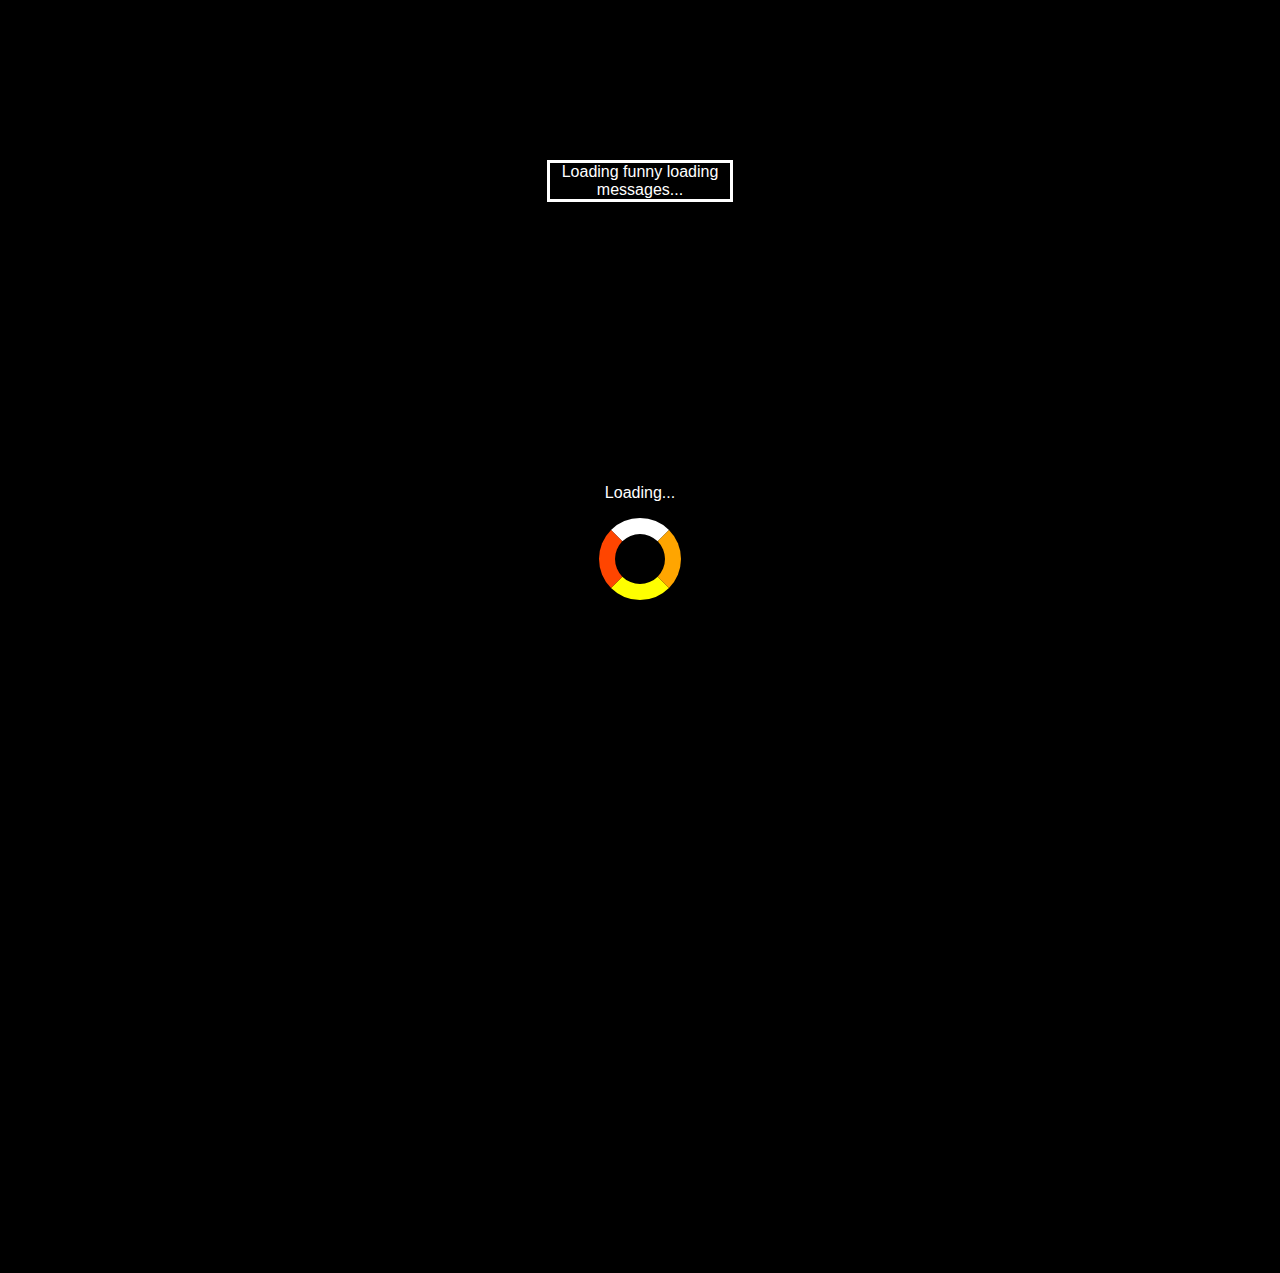
<file: index.html>
<!DOCTYPE html>
<html lang="en">
<head>
    <meta charset="UTF-8">
    <meta name="viewport" content="width=device-width, initial-scale=1.0">
    <meta http-equiv="X-UA-Compatible" content="ie=edge">
    <title>Team 7202</title>
    <link rel="stylesheet" href="./css/styles.css">
    <link rel="icon" type="image/x-icon" href="./img/favicon.ico">
    <script src="https://ajax.googleapis.com/ajax/libs/jquery/2.1.3/jquery.min.js"></script>

    <body>
        <p class="top-right">Ping: null</p>
        <center>
            <p class="loading-text" style="color: white;">Loading funny loading messages...</p>
        </center>
        <center class="center">
            <p class="card-description">Loading...</p>
            <div class="loader"></div>
        </center>
    </body>
    
    <script>
        const pingText = document.querySelector(".top-right");
        
        const startTime = new Date();
        const img = new Image();
        
        img.onload = function() {
            // record end time
        }
        
        img.src = "./img/programming.png";
        
        const endTime = new Date();
        
        const ping = endTime. getTime() - startTime.getTime();
        
        if(ping < 2) {
            setTimeout(() => {
                window.location.href = "/home";
            }, 1 * 5000);
        } else if(ping > 2) {
            setTimeout(() => {
                window.location.href = "/home";
            }, ping * 5000);
        }
        
        pingText.innerText = `Ping: ${ping}`;     
        
        const header = document.querySelector(".loading-text");
        setInterval(() => {
                const textArray = [
                    "Reticulating splines...",
                    "Generating witty dialog...",
                    "Swapping time and space...",
                    "Spinning violently around the y-axis...",
                    "Tokenizing real life...",
                    "Bending the spoon...",
                    "Filtering morale...",
                    "Don't think of purple hippos...",
                    "We need a new fuse...",
                    "Have a good day.",
                    "Upgrading Windows, your PC will restart several times. Sit back and relax.",
                    "640K ought to be enough for anybody",
                    "The architects are still drafting",
                    "The bits are breeding",
                    "We're building the buildings as fast as we can",
                    "Would you prefer chicken, steak, or tofu?",
                    "(Pay no attention to the man behind the curtain)",
                    "...and enjoy the elevator music...",
                    "Please wait while the little elves draw your map",
                    "Don't worry - a few bits tried to escape, but we caught them",
                    "Would you like fries with that?",
                    "Checking the gravitational constant in your locale...",
                    "Go ahead -- hold your breath!",
                    "...at least you're not on hold...",
                    "Hum something loud while others stare",
                    "You're not in Kansas any more",
                    "The server is powered by a lemon and two electrodes.",
                    "Please wait while a larger software vendor in Seattle takes over the world",
                    "We're testing your patience",
                    "As if you had any other choice",
                    "Follow the white rabbit",
                    "Why don't you order a sandwich?",
                    "While the satellite moves into position",
                    "keep calm and npm install",
                    "The bits are flowing slowly today",
                    "Dig on the 'X' for buried treasure... ARRR!",
                    "It's still faster than you could draw it",
                    "The last time I tried this the monkey didn't survive. Let's hope it works better this time.",
                    "I should have had a V8 this morning.",
                    "My other loading screen is much faster.",
                    "Testing on Timmy... We're going to need another Timmy.",
                    "Reconfoobling energymotron...",
                    "(Insert quarter)",
                    "Are we there yet?",
                    "Have you lost weight?",
                    "Just count to 10",
                    "Why so serious?",
                    "It's not you. It's me.",
                    "Counting backwards from Infinity",
                    "Don't panic...",
                    "Embiggening Prototypes",
                    "Do not run! We are your friends!",
                    "Do you come here often?",
                    "Warning: Don't set yourself on fire.",
                    "We're making you a cookie.",
                    "Creating time-loop inversion field",
                    "Spinning the wheel of fortune...",
                    "Loading the enchanted bunny...",
                    "Computing chance of success",
                    "I'm sorry Dave, I can't do that.",
                    "Looking for exact change",
                    "All your web browser are belong to us",
                    "All I really need is a kilobit.",
                    "I feel like im supposed to be loading something. . .",
                    "What do you call 8 Hobbits? A Hobbyte.",
                    "Should have used a compiled language...",
                    "Is this Windows?",
                    "Adjusting flux capacitor...",
                    "Please wait until the sloth starts moving.",
                    "Don't break your screen yet!",
                    "I swear it's almost done.",
                    "Let's take a mindfulness minute...",
                    "Unicorns are at the end of this road, I promise.",
                    "Listening for the sound of one hand clapping...",
                    "Keeping all the 1's and removing all the 0's...",
                    "Putting the icing on the cake. The cake is not a lie...",
                    "Cleaning off the cobwebs...",
                    "Making sure all the i's have dots...",
                    "We need more dilithium crystals",
                    "Where did all the internets go",
                    "Connecting Neurotoxin Storage Tank...",
                    "Granting wishes...",
                    "Time flies when you’re having fun.",
                    "Get some coffee and come back in ten minutes..",
                    "Spinning the hamster…",
                    "99 bottles of beer on the wall..",
                    "Stay awhile and listen..",
                    "Be careful not to step in the git-gui",
                    "You edhall not pass! yet..",
                    "Load it and they will come",
                    "Convincing AI not to turn evil..",
                    "There is no spoon. Because we are not done loading it",
                    "Your left thumb points to the right and your right thumb points to the left.",
                    "How did you get here?",
                    "Wait, do you smell something burning?",
                    "Computing the secret to life, the universe, and everything.",
                    "When nothing is going right, go left!!...",
                    "I love my job only when I'm on vacation...",
                    "i'm not lazy, I'm just relaxed!!",
                    "Never steal. The government hates competition....",
                    "Why are they called apartments if they are all stuck together?",
                    "Life is Short – Talk Fast!!!!",
                    "Optimism – is a lack of information.....",
                    "Save water and shower together",
                    "Whenever I find the key to success, someone changes the lock.",
                    "Sometimes I think war is God’s way of teaching us geography.",
                    "I’ve got problem for your solution…..",
                    "Where there’s a will, there’s a relative.",
                    "User: the word computer professionals use when they mean !!idiot!!",
                    "Adults are just kids with money.",
                    "I think I am, therefore, I am. I think.",
                    "A kiss is like a fight, with mouths.",
                    "You don’t pay taxes—they take taxes.",
                    "Coffee, Chocolate, Men. The richer the better!",
                    "I am free of all prejudices. I hate everyone equally.",
                    "git happens",
                    "May the forks be with you",
                    "A commit a day keeps the mobs away",
                    "This is not a joke, it's a commit.",
                    "Constructing additional pylons...",
                    "Roping some seaturtles...",
                    "Locating Jebediah Kerman...",
                    "We are not liable for any broken screens as a result of waiting.",
                    "Hello IT, have you tried turning it off and on again?",
                    "If you type Google into Google you can break the internet",
                    "Well, this is embarrassing.",
                    "What is the airspeed velocity of an unladen swallow?",
                    "Hello, IT... Have you tried forcing an unexpected reboot?",
                    "They just toss us away like yesterday's jam.",
                    "They're fairly regular, the beatings, yes. I'd say we're on a bi-weekly beating.",
                    "The Elders of the Internet would never stand for it.",
                    "Space is invisible mind dust, and stars are but wishes.",
                    "Didn't know paint dried so quickly.",
                    "Everything sounds the same",
                    "I'm going to walk the dog",
                    "I didn't choose the engineering life. The engineering life chose me.",
                    "Dividing by zero...",
                    "Spawn more Overlord!",
                    "If I’m not back in five minutes, just wait longer.",
                    "Some days, you just can’t get rid of a bug!",
                    "We’re going to need a bigger boat.",
                    "Chuck Norris never git push. The repo pulls before.",
                    "Web developers do it with <style>",
                    "I need to git pull --my-life-together",
                    "Java developers never RIP. They just get Garbage Collected.",
                    "Cracking military-grade encryption...",
                    "Simulating traveling salesman...",
                    "Proving P=NP...",
                    "Entangling superstrings...",
                    "Twiddling thumbs...",
                    "Searching for plot device...",
                    "Trying to sort in O(n)...",
                    "Laughing at your pictures-i mean, loading...",
                    "Sending data to NS-i mean, our servers.",
                    "Looking for sense of humour, please hold on.",
                    "Please wait while the intern refills his coffee.",
                    "A different error message? Finally, some progress!",
                    "Hold on while we wrap up our git together...sorry",
                    "Please hold on as we reheat our coffee",
                    "Kindly hold on as we convert this bug to a feature...",
                    "Kindly hold on as our intern quits vim...",
                    "Winter is coming...",
                    "Installing dependencies",
                    "Switching to the latest JS framework...",
                    "Distracted by cat gifs",
                    "Finding someone to hold my beer",
                    "BRB, working on my side project",
                    "@todo Insert witty loading message",
                    "Let's hope it's worth the wait",
                    "Aw, snap! Not..",
                    "Ordering 1s and 0s...",
                    "Updating dependencies...",
                    "Whatever you do, don't look behind you...",
                    "Please wait... Consulting the manual...",
                    "It is dark. You're likely to be eaten by a grue.",
                    "Loading funny message...",
                    "It's 10:00pm. Do you know where your children are?",
                    "Waiting Daenerys say all her titles...",
                    "Feel free to spin in your chair",
                    "What the what?",
                    "format C: ...",
                    "Forget you saw that password I just typed into the IM ...",
                    "What's under there?",
                    "Your computer has a virus, its name is Windows!",
                    "Go ahead, hold your breath and do an ironman plank till loading complete",
                    "Bored of slow loading spinner, buy more RAM!",
                    "Help, I'm trapped in a loader!",
                    "What is the difference btwn a hippo and a zippo? One is really heavy, the other is a little lighter",
                    "Please wait, while we purge the Decepticons for you. Yes, You can thanks us later!",
                    "Chuck Norris once urinated in a semi truck's gas tank as a joke....that truck is now known as Optimus Prime.",
                    "Chuck Norris doesn’t wear a watch. HE decides what time it is.",
                    "Mining some bitcoins...",
                    "Downloading more RAM..",
                    "Updating to Windows Vista...",
                    "Deleting System32 folder",
                    "Hiding all ;'s in your code",
                    "Alt-F4 speeds things up.",
                    "Initializing the initializer...",
                    "When was the last time you dusted around here?",
                    "Optimizing the optimizer...",
                    "Last call for the data bus! All aboard!",
                    "Running swag sticker detection...",
                    "Never let a computer know you're in a hurry.",
                    "A computer will do what you tell it to do, but that may be much different from what you had in mind.",
                    "Some things man was never meant to know. For everything else, there's Google.",
                    "Unix is user-friendly. It's just very selective about who its friends are.",
                    "Shovelling coal into the server",
                    "Pushing pixels...",
                    "How about this weather, eh?",
                    "Building a wall...",
                    "Everything in this universe is either a potato or not a potato",
                    "The severity of your issue is always lower than you expected.",
                    "Updating Updater...",
                    "Downloading Downloader...",
                    "Debugging Debugger...",
                    "Reading Terms and Conditions for you.",
                    "Digested cookies being baked again.",
                    "Live long and prosper.",
                    "There is no cow level, but there's a goat one!",
                    "Running with scissors...",
                    "Definitely not a virus...",
                    "You may call me Steve.",
                    "You seem like a nice person...",
                    "Coffee at my place, tommorow at 10A.M. - don't be late!",
                    "Work, work...",
                    "Patience! This is difficult, you know...",
                    "Discovering new ways of making you wait...",
                    "Your time is very important to us. Please wait while we ignore you...",
                    "Time flies like an arrow; fruit flies like a banana",
                    "Two men walked into a bar; the third ducked...",
                    "Sooooo... Have you seen my vacation photos yet?",
                    "Sorry we are busy catching em' all, we're done soon",
                    "TODO: Insert elevator music",
                    "Still faster than Windows update",
                    "Composer hack: Waiting for reqs to be fetched is less frustrating if you add -vvv to your command.",
                    "Please wait while the minions do their work",
                    "Grabbing extra minions",
                    "Doing the heavy lifting",
                    "We're working very Hard .... Really",
                    "Waking up the minions",
                    "You are number 2843684714 in the queue",
                    "Please wait while we serve other customers...",
                    "Our premium plan is faster",
                    "Feeding unicorns...",
                ]
                header.innerText = textArray[Math.floor(Math.random() * (textArray.length - 1))];
        }, 5000);
    </script>
</html>
</file>
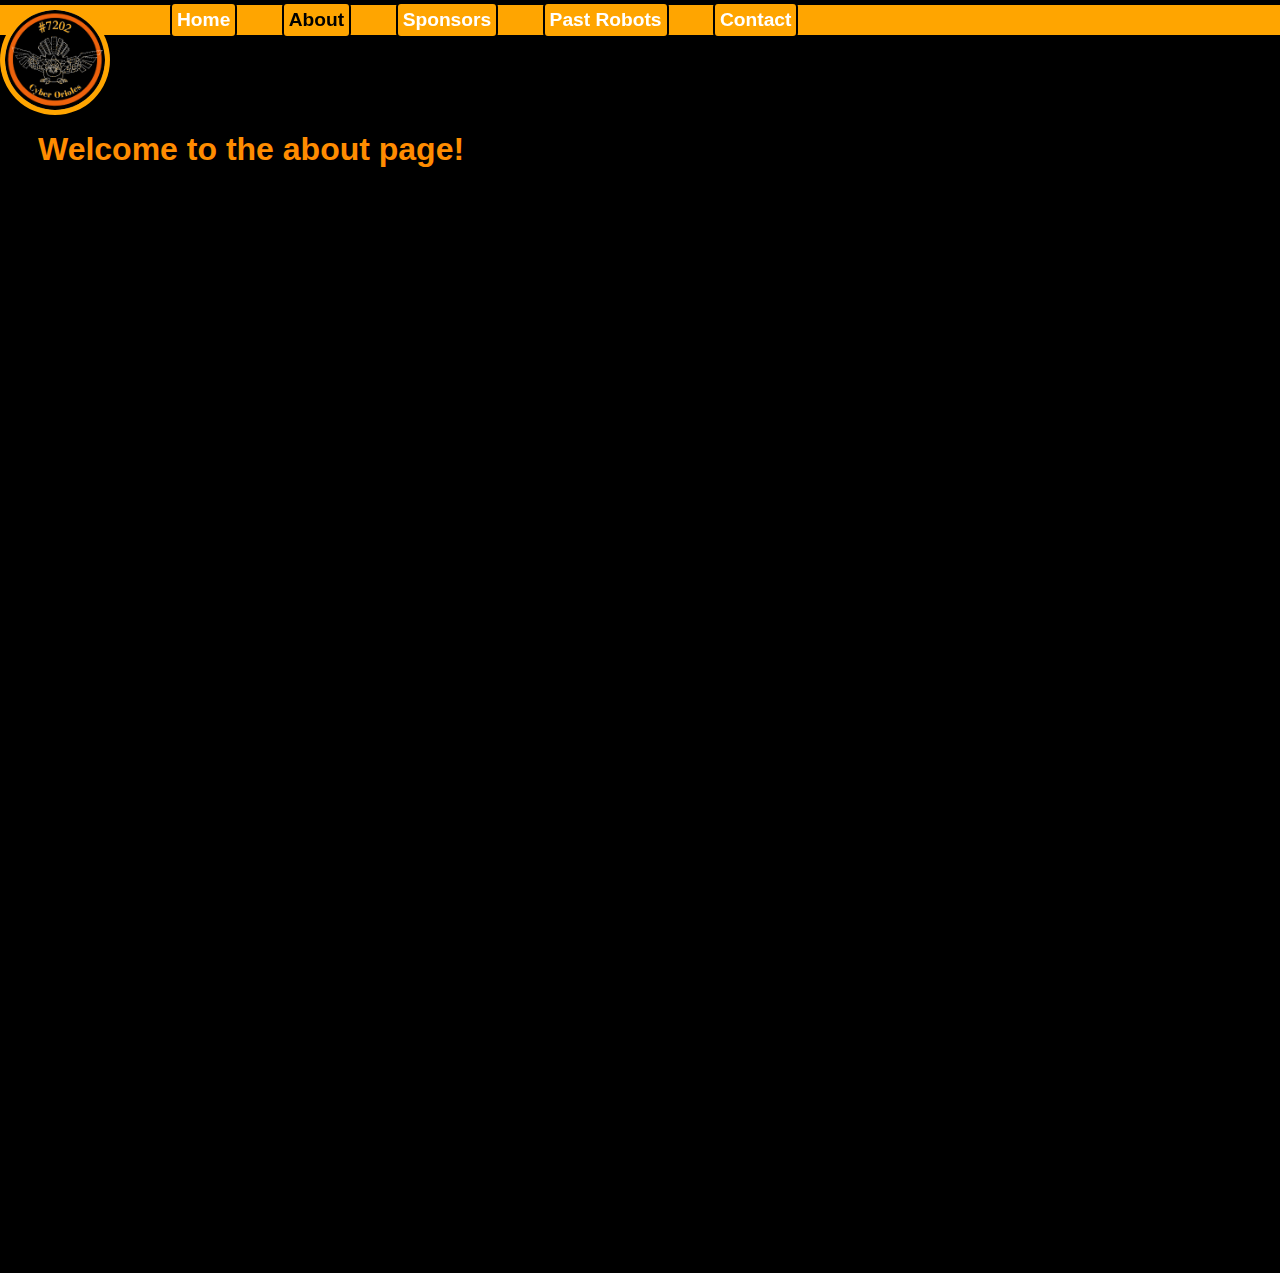
<file: about.html>
<!DOCTYPE html>
<html lang="en">

<head>
    <meta charset="UTF-8">
    <meta name="viewport" content="width=device-width, initial-scale=1.0">
    <title class="title">About</title>
    <link rel="icon" type="image/x-icon" href="/images/favicon.ico">
    <link rel="stylesheet" href="/stylesheets/about.css">
</head>

<body>
    <header>
        <a href="/index.html" class="top-left">
            <img src="/images/logo.png" class="logo" alt="Cyber Orioles Logo">
        </a>
        <nav>
            <ul>
                <li><button class="btn" type="submit" onclick="onButtonClick('home')"
                        onmouseover="onButtonHover('btn', 0)" onmouseout="onButtonNotHover('btn', 0)">Home</button></li>
                <li><button class="btn-active" type="submit" onclick="onButtonClick('about')"
                        onmouseover="onButtonHover('btn-active', 0)"
                        onmouseout="onButtonNotHover('btn-active', 0)">About</button>
                </li>
                <li><button class="btn" type="submit" onclick="onButtonClick('sponsors')"
                        onmouseover="onButtonHover('btn', 1)" onmouseout="onButtonNotHover('btn', 1)">Sponsors</button>
                </li>
                <li><button class="btn" type="submit" onclick="onButtonClick('past-robots')"
                        onmouseover="onButtonHover('btn', 2)" onmouseout="onButtonNotHover('btn', 2)">Past
                        Robots</button></li>
                <li><button class="btn" type="submit" onclick="onButtonClick('contact')"
                        onmouseover="onButtonHover('btn', 3)" onmouseout="onButtonNotHover('btn', 3)">Contact</button>
                </li>
            </ul>
        </nav>
    </header>

    <h1 class="welcome"></h1>
</body>

<script>
    fetch("json/about.json").then(response => response.json()).then(data => {
        document.getElementsByClassName("title")[0].innerHTML = data.title;
        document.getElementsByClassName("welcome")[0].innerHTML = data.welcome;

        for (let i = 0; i < data.descriptions.length; i++) {
            console.log(data.descriptions[i]);
            document.getElementsByClassName("descriptions")[0].innerHTML += `<h1>${data.descriptions[i]}</h1>`;
        }
    });

    function onButtonClick(page) {
        location = `${page}`;
    }

    function onButtonHover(name, id) {
        document.getElementsByClassName(name)[id].setAttribute("style", "background-color: orangered;");
    }

    function onButtonNotHover(name, id) {
        document.getElementsByClassName(name)[id].setAttribute("style", "background-color: orange;");
    }

    function onMouseHover(id) {
        // document.getElementsByClassName(`${id}`)[0].remove();
        // console.log(id);
    }
</script>

</html>
</file>
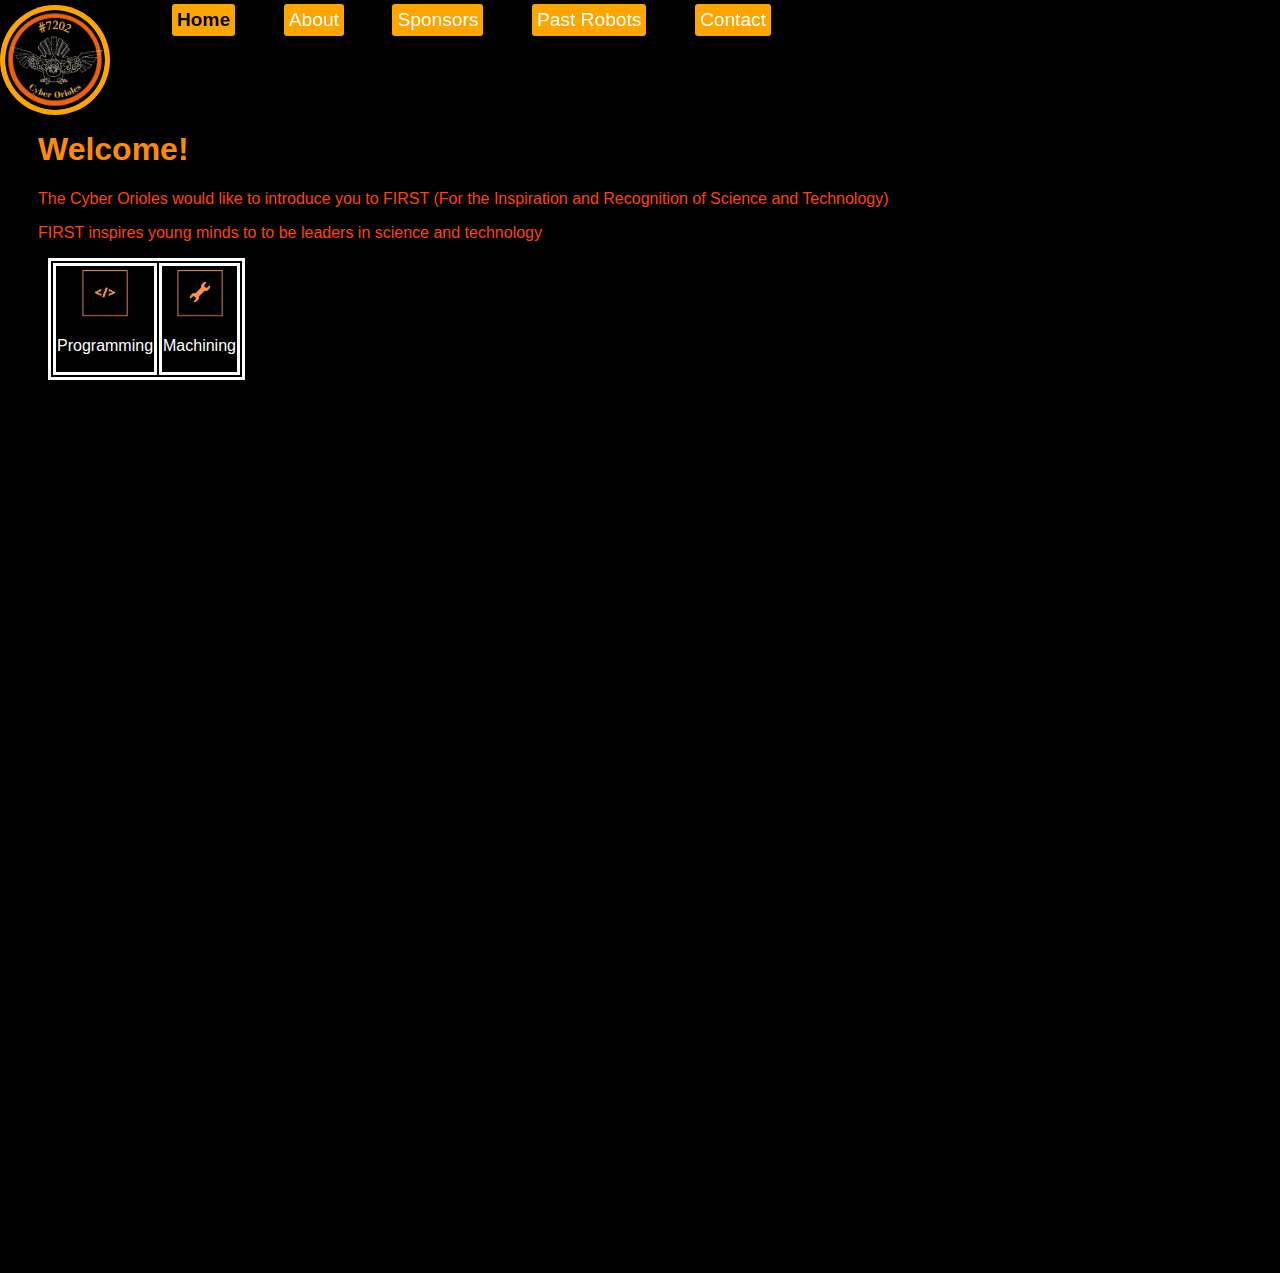
<file: home.html>
<!DOCTYPE html>
<html lang="en">
<head>
    <meta charset="UTF-8">
    <meta name="viewport" content="width=device-width, initial-scale=1.0">
    <meta http-equiv="X-UA-Compatible" content="ie=edge">
    <title>Team 7202</title>
    <link rel="stylesheet" href="./css/styles.css">
    <link rel="icon" type="image/x-icon" href="./img/favicon.ico">
    <script src="https://ajax.googleapis.com/ajax/libs/jquery/2.1.3/jquery.min.js"></script>

    <body>
        <header>
            <a href="./index.html" class="top-left">
                <img src="./img/logo.png" class="logo">
            </a>
            <nav>  
                <ul>
                    <li><a href="#"><button class="btn-active">Home</button></a></li>  
                    <li><a href="./about.html"><button class="btn">About</button></a></li>  
                    <li><a href="./sponsors.html"><button class="btn">Sponsors</button></a></li>  
                    <li> <a href="./past-robots.html"><button class="btn">Past Robots</button></a></li>  
                    <li><a href="./contact.html"><button class="btn">Contact</button></a></li>  
                </ul>  
            </nav> 
        </header>

        <h1 class="homepage-welcome">Welcome!</h1>
        <p class="homepage-description">The Cyber Orioles would like to introduce you to FIRST (For the Inspiration and Recognition of Science and Technology)</p>
        <p class="homepage-description">FIRST inspires young minds to to be leaders in science and technology</p>
        <table>
            <tr>
                <td>
                    <img src="./img/programming.png" class="card-image">
                    <p class="card-description">Programming</p>
                </td>
<!--                 <td>
                </td>
                <td>
                </td>
                <td>
                </td>
                <td>
                </td>
                <td>
                </td> -->
                <td>
                    <img src="./img/machining.png" class="card-image">
                    <p class="card-description">Machining</p>
                </td>
            </tr>
        </table>
    </body>

    <script>
        setInterval(() => {
            const randomColor = "#"+((1<<24)*Math.random()|0).toString(16); 
            const isHovered = $('.logo').is(":hover");

            document.documentElement.style.setProperty('--logo-bg-color', randomColor);
            if(isHovered) {
                document.documentElement.style.setProperty('--nav-bg-color', randomColor);
            } else {
                document.documentElement.style.setProperty('--nav-bg-color', '#ffa500');
            }
        }, 1000);
    </script>
</html>
</file>
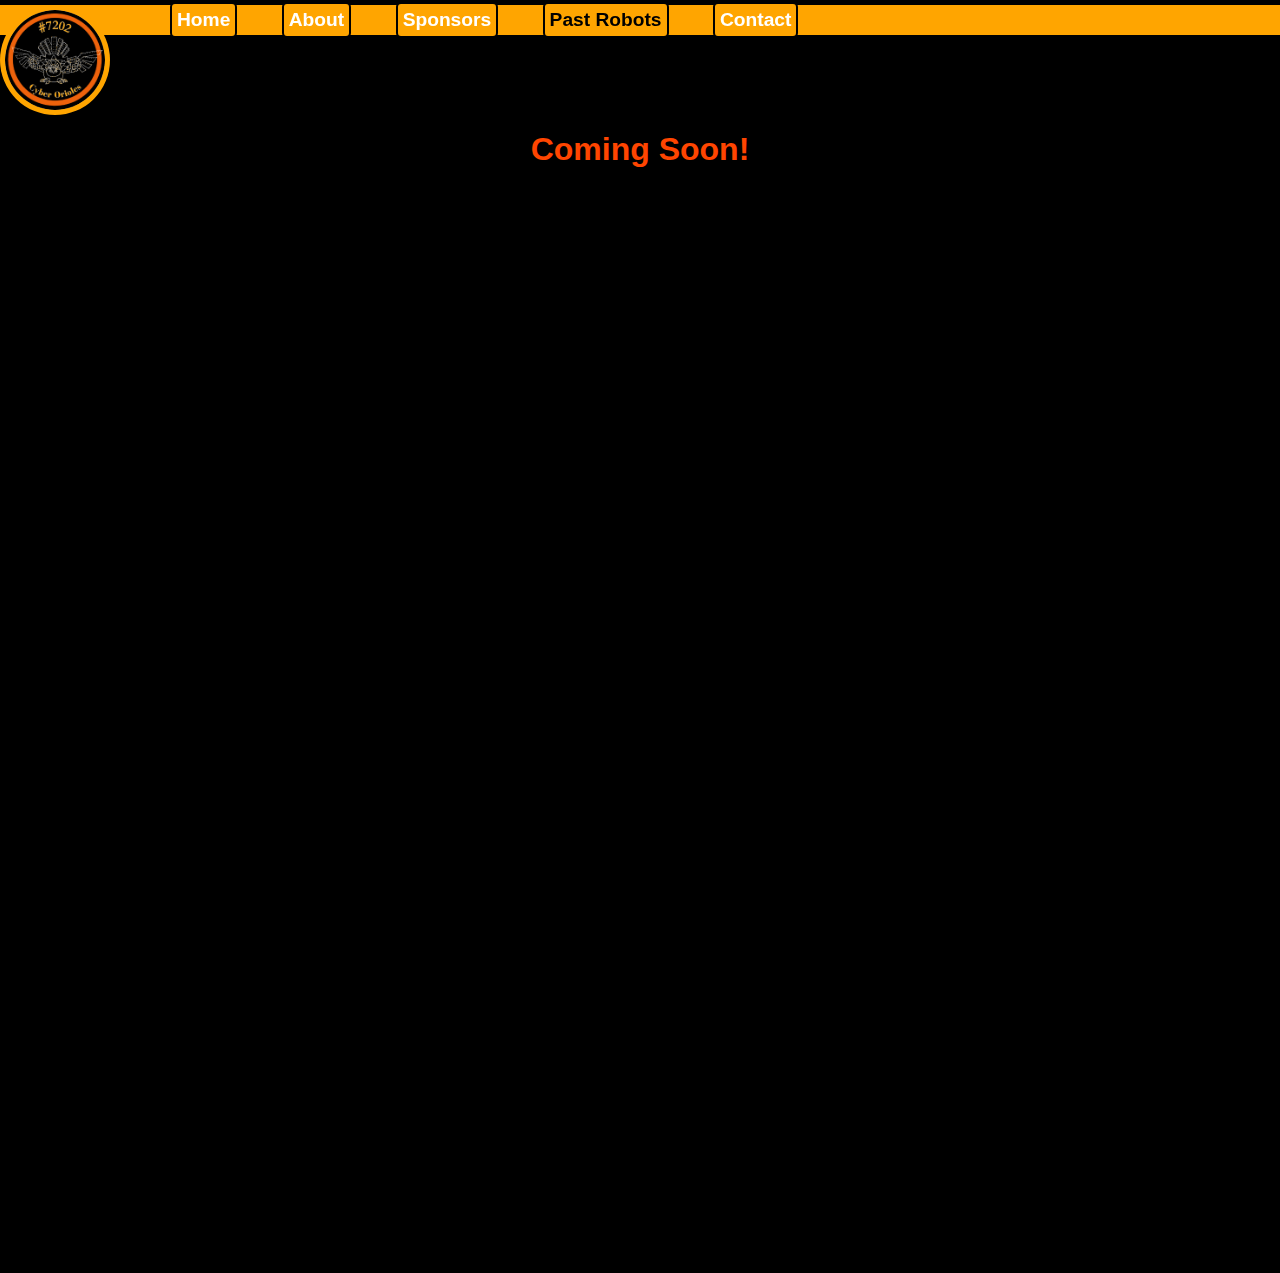
<file: past-robots.html>
<!DOCTYPE html>
<html lang="en">

<head>
    <meta charset="UTF-8">
    <meta name="viewport" content="width=device-width, initial-scale=1.0">
    <title class="title">Past Robots</title>
    <link rel="icon" type="image/x-icon" href="/images/favicon.ico">
    <link rel="stylesheet" href="/stylesheets/past-robots.css">
</head>

<body>
    <header>
        <a href="/index.html" class="top-left">
            <img src="/images/logo.png" class="logo" alt="Cyber Orioles Logo">
        </a>
        <nav>
            <ul>
                <li><button class="btn" type="submit" onclick="onButtonClick('home')"
                        onmouseover="onButtonHover('btn', 0)" onmouseout="onButtonNotHover('btn', 0)">Home</button></li>
                <li><button class="btn" type="submit" onclick="onButtonClick('about')"
                        onmouseover="onButtonHover('btn', 1)" onmouseout="onButtonNotHover('btn', 1)">About</button>
                </li>
                <li><button class="btn" type="submit" onclick="onButtonClick('sponsors')"
                        onmouseover="onButtonHover('btn', 2)" onmouseout="onButtonNotHover('btn', 2)">Sponsors</button>
                </li>
                <li><button class="btn-active" type="submit" onclick="onButtonClick('past-robots')"
                        onmouseover="onButtonHover('btn-active', 0)" onmouseout="onButtonNotHover('btn-active', 0)">Past
                        Robots</button></li>
                <li><button class="btn" type="submit" onclick="onButtonClick('contact')"
                        onmouseover="onButtonHover('btn', 3)" onmouseout="onButtonNotHover('btn', 3)">Contact</button>
                </li>
            </ul>
        </nav>
    </header>
</body>

<center>
    <h1 class="welcome"></h1>
</center>

<script>
    fetch("json/past-robots.json").then(response => response.json()).then(data => {
        document.getElementsByClassName("title")[0].innerHTML = data.title;
        document.getElementsByClassName("welcome")[0].innerHTML = data.welcome;

        // for (let i = 0; i < data.descriptions.length; i++) {
        //     document.getElementsByClassName("descriptions")[0].innerHTML += `<p class="homepage-description">${data.descriptions[i]}</p>`;
        // }
    });

    function onButtonClick(page) {
        location = `${page}`;
    }

    function onButtonHover(name, id) {
        document.getElementsByClassName(name)[id].setAttribute("style", "background-color: orangered;");
    }

    function onButtonNotHover(name, id) {
        document.getElementsByClassName(name)[id].setAttribute("style", "background-color: orange;");
    }

    function onMouseHover(id) {
        // document.getElementsByClassName(`${id}`)[0].remove();
        // console.log(id);
    }
</script>

</html>
</file>
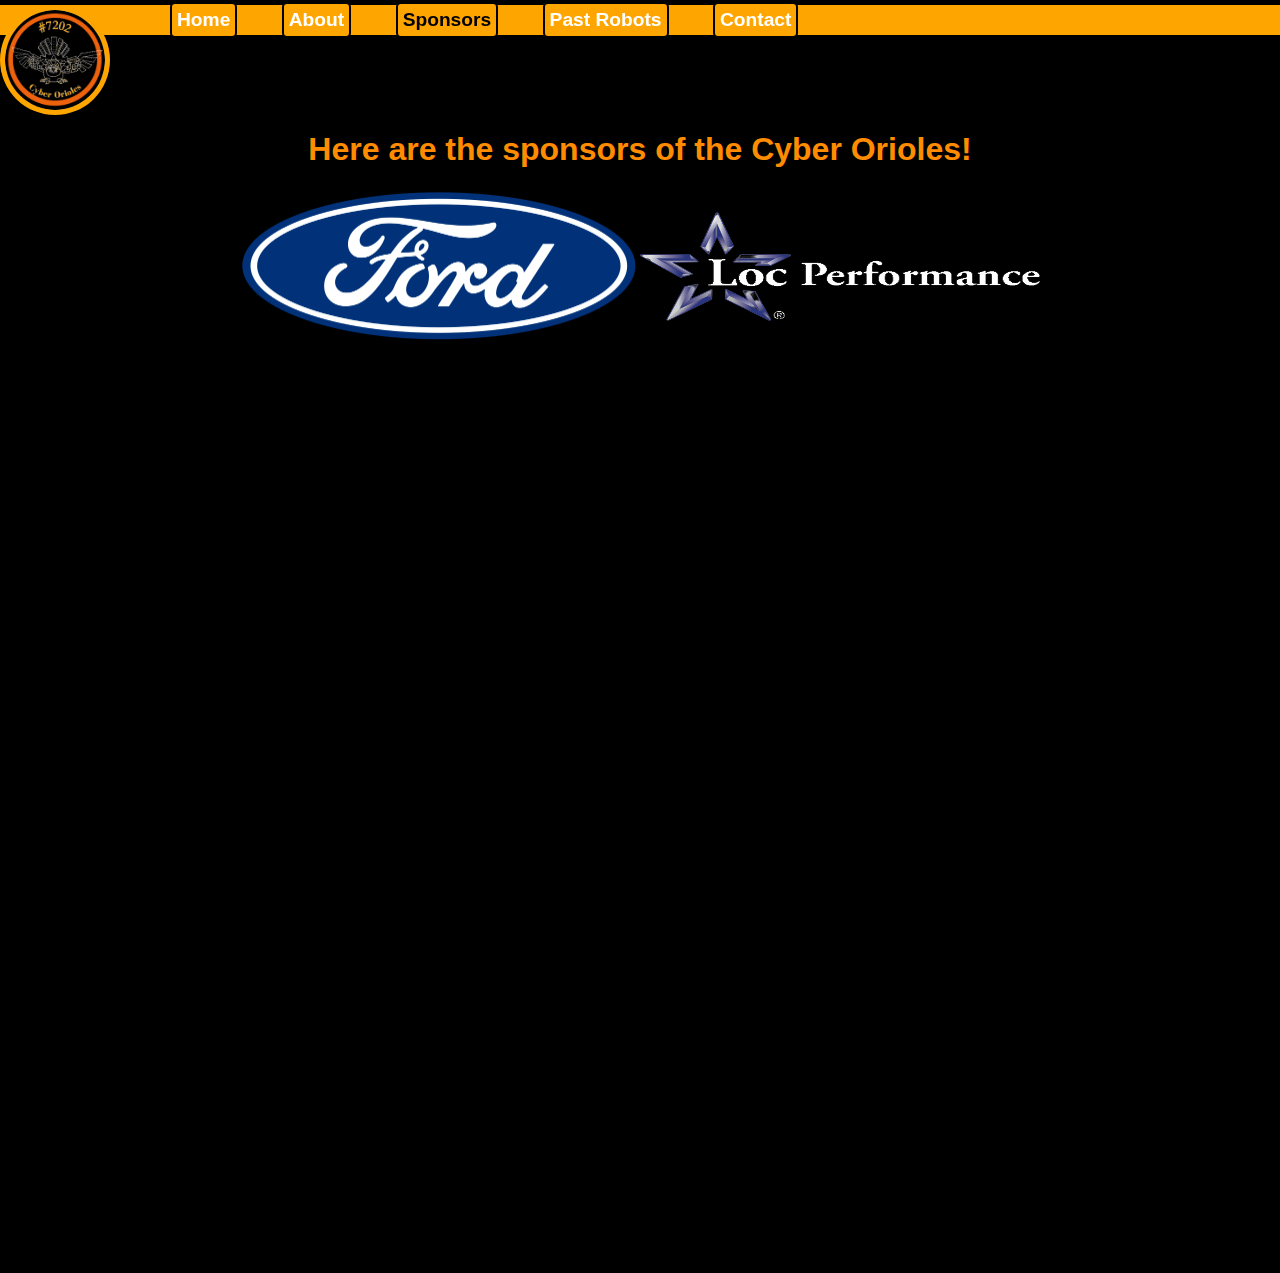
<file: sponsors.html>
<!DOCTYPE html>
<html lang="en">

<head>
    <meta charset="UTF-8">
    <meta name="viewport" content="width=device-width, initial-scale=1.0">
    <title class="title">Sponsors</title>
    <link rel="stylesheet" href="/stylesheets/sponsors.css">
</head>

<body>
    <header>
        <a href="/index.html" class="top-left">
            <img src="/images/logo.png" class="logo" alt="Cyber Orioles Logo">
        </a>
        <nav>
            <ul>
                <li><button class="btn" type="submit" onclick="onButtonClick('home')"
                        onmouseover="onButtonHover('btn', 0)" onmouseout="onButtonNotHover('btn', 0)">Home</button></li>
                <li><button class="btn" type="submit" onclick="onButtonClick('about')"
                        onmouseover="onButtonHover('btn', 1)" onmouseout="onButtonNotHover('btn', 1)">About</button>
                </li>
                <li><button class="btn-active" type="submit" onclick="onButtonClick('sponsors')"
                        onmouseover="onButtonHover('btn-active', 0)"
                        onmouseout="onButtonNotHover('btn-active', 0)">Sponsors</button>
                </li>
                <li><button class="btn" type="submit" onclick="onButtonClick('past-robots')"
                        onmouseover="onButtonHover('btn', 2)" onmouseout="onButtonNotHover('btn', 2)">Past
                        Robots</button></li>
                <li><button class="btn" type="submit" onclick="onButtonClick('contact')"
                        onmouseover="onButtonHover('btn', 3)" onmouseout="onButtonNotHover('btn', 3)">Contact</button>
                </li>
            </ul>
        </nav>
    </header>

    <center>
        <div class="welcome"></div>
    </center>
    <center>
        <div class="sponsors"></div>
    </center>
</body>

<script>
    fetch("json/sponsors.json").then(response => response.json()).then(data => {
        document.getElementsByClassName("title")[0].innerHTML = data.title;
        document.getElementsByClassName("welcome")[0].innerHTML = `<h1>${data.welcome}</h1>`;

        for (let i = 0; i < data.images.length; i++) {
            console.log(data.images[i]);
            // document.getElementsByClassName("sponsors")[0].innerHTML += `<p class="homepage-description">${data.descriptions[i]}</p>`;
            document.getElementsByClassName("sponsors")[0].innerHTML += `<a href="${data.images[i].url}" target="_blank" rel="noopener noreferrer"><img src=${data.images[i].path} class="sponsor-image" alt="${data.images[i].name}'s Logo"></img></a>`

        }
    });

    function onButtonClick(page) {
        location = `${page}`;
    }

    function onButtonHover(name, id) {
        document.getElementsByClassName(name)[id].setAttribute("style", "background-color: orangered;");
    }

    function onButtonNotHover(name, id) {
        document.getElementsByClassName(name)[id].setAttribute("style", "background-color: orange;");
    }

    function onMouseHover(id) {
        // document.getElementsByClassName(`${id}`)[0].remove();
        // console.log(id);
    }
</script>

</html>
</file>
<file: css/styles.css>
body {
    height: 125vh;
    margin-top: 80px;
    padding: 30px;
    background-size: cover;
    background-color: black;
    font-family: sans-serif;
}

header {
    background-color: var(--nav-bg-color);
    position: fixed;
    left: 0;
    right: 0;
    top: 5px;
    height: 30px;
    display: flex;
    align-items: center;
    box-shadow: 0 0 25px 0 black;
}

header * {
    display: inline;
}

header li {
    margin: 20px;
}

header li a {
    color: blue;
    text-decoration: none;
}

td {
    text-align: center;
}

table, th, td {
  border: 3px solid white;
  margin-left: 10px;
}

.center {
    padding: 250px 0;
    color: white;
}

.loader {
  border-radius: 50%;
  border-top: 16px solid white;
  border-bottom: 16px solid yellow;
  border-left: 16px solid orangered;
  border-right: 16px solid orange;
  width: 50px;
  height: 50px;
  -webkit-animation: spin 2s linear infinite; /* Safari */
  animation: spin 2s linear infinite;
}

.loading-text {
    color: white;
    border: 3px solid white;
    width: 15%;
}

.top-left {
    margin-top: auto;
}

/* .top-right {
    position: absolute;
    top: 0px;
    right: 0px;
    background-color: black;
} */

.logo {
    /* margin-top: auto; */
    width: 100px;
    height: 100px;
    background-color: orange;
    border-radius: 50%;
    border-color: orange;
    border-width: 5px;
    padding: 5px;
}

.logo:hover {
    /* margin-top: auto; */
    width: 100px;
    height: 100px;
    background-color: var(--logo-bg-color);
    border-radius: 50%;
    border-width: 5px;
    padding: 5px;
    animation: shake 0.5s;
    animation-iteration-count: infinite;
    cursor: pointer;
}

.btn-active {
    background-color: orange;
    font-weight: 700;
    color: black;
    border: 2px solid black;;
    padding: 5px;
    font-size: 1.2em;
    border-radius: 5px;
    cursor: pointer
}

.btn-active:hover {
    background-color: orange;
    font-weight: 700;
    color: bold black;
    border: 2px solid black;;
    padding: 6px;
    font-size: 1.2em;
    border-radius: 5px;
    border-color: black;
    cursor: pointer;
}

.btn {
    background-color: orange;
    color: white;
    border: 2px solid black;;
    padding: 5px;
    font-size: 1.2em;
    border-radius: 5px;
    border-color: black;
    cursor: pointer;
}

.btn:hover {
    background-color: orange;
    color: white;
    border: 2px solid black;;
    padding: 10px;
    font-size: 1.2em;
    border-radius: 5px;
    border-color: black;
    cursor: pointer;
}

.homepage-welcome {
    color: darkorange;
    margin-right: auto;
    margin-left: auto;
}

.homepage-description {
    color: orangered
}

.card-image {
    width: 50px;
    height: 50px;
    top: 50%;
    bottom: 50%;
    text-align: center;
}

.card-image:hover {
    animation: shake 1.0s;
    animation-iteration-count: infinite;
}

.card-description {
    color: white;
/*     border: 3px solid white; */
    width: 8%;
}

.sponsor-img {
    width: 800px;
    height: 307px;
}

@keyframes shake {
    0% {
        transform: translate(1px, 1px) rotate(0deg);
    }

    10% {
        transform: translate(-1px, -2px) rotate(-1deg);
    }

    20% {
        transform: translate(-3px, 0px) rotate(1deg);
    }

    30% {
        transform: translate(3px, 2px) rotate(0deg);
    }

    40% {
        transform: translate(1px, -1px) rotate(1deg);
    }

    50% {
        transform: translate(-1px, 2px) rotate(-1deg);
    }

    60% {
        transform: translate(-3px, 1px) rotate(0deg);
    }

    70% {
        transform: translate(3px, 1px) rotate(-1deg);
    }

    80% {
        transform: translate(-1px, -1px) rotate(1deg);
    }

    90% {
        transform: translate(1px, 2px) rotate(0deg);
    }

    100% {
        transform: translate(1px, -2px) rotate(-1deg);
    }
}

@-webkit-keyframes spin {
  0% { -webkit-transform: rotate(0deg); }
  100% { -webkit-transform: rotate(360deg); }
}

@keyframes spin {
  0% { transform: rotate(0deg); }
  100% { transform: rotate(360deg); }
}
</file>
<file: stylesheets/about.css>
::-webkit-scrollbar {
    width: 8px;
    background-color: orangered;
}

::-webkit-scrollbar-thumb {
    background-color: white;
}

::selection {
    background: orangered;
    font-weight: bolder;
}

img:hover {
    animation: shake 0.5s;
    animation-iteration-count: infinite;
}

header {
    background-color: orange;
    position: fixed;
    left: 0;
    right: 0;
    top: 5px;
    height: 30px;
    display: flex;
    align-items: center;
    box-shadow: 0 0 25px 0 black;
}

header * {
    display: inline;
}

header li {
    margin: 20px;
}

header li a {
    color: blue;
    text-decoration: none;
}

@media (min-width:100px) {
    /* smartphones, iPhone, portrait 480x320 phones */
    img.logo {
       width: 50px;
       height: 50px;
       background-color: orange;
       border-radius: 50%;
       border-color: orange;
       border-width: 1.25px;
       padding: 1.25px;
   }

   a.top-left {
       margin-top: auto;
   }

   button.btn {
       background-color: orange;
       font-weight: bold;
       color: white;
       border: 2px solid black;
       padding: 1.0px;
       font-size: 0.6em;
       border-radius: 1.0px;
       cursor: pointer
   }

   button.btn-active {
       background-color: orange;
       font-weight: bold;
       color: black;
       border: 2px solid black;
       padding: 1.0px;
       font-size: 0.6em;
       border-radius: 1.0px;
       cursor: pointer
   }

   h1.homepage-welcome {
       color: darkorange;
       margin-right: auto;
       margin-left: auto;
   }

   p.homepage-description {
       color: orangered;
       margin-right: auto;
   }

   img.card {
       width: 50%;
       height: 50%;
   }

   td.card {
       width: 50px;
       height: 50px;
       top: 50%;
       bottom: 50%;
       /* padding: 1px; */
       text-align: center;
   }

   td.card-description {
       width: 25px;
       height: 25px;
       /* top: 50%; */
       /* bottom: 50%; */
       text-align: center;
   }

   td {
       padding: 0.5px;
   }

   p.card-description {
       width: 25px;
       height: 25px;
       text-align: center;
       color: white;
   }

   table {
       border: 1px solid orangered;
   }


   body {
       height: 62.5vh;
       margin-top: 40px;
       padding: 15px;
       background-size: cover;
       background-color: black;
       font-family: sans-serif;
   }

   header {
       background-color: orange;
       position: fixed;
       left: 0;
       right: 0;
       top: 2.5px;
       height: 15px;
       display: flex;
       align-items: center;
       box-shadow: 0 0 12.5px 0 black;
   }

   header * {
       display: inline;
   }

   header li {
       margin: 5px;
   }

   header li a {
       color: blue;
       text-decoration: none;
   }
}

@media (min-width:320px) {
    /* smartphones, iPhone, portrait 480x320 phones */
    img.logo {
        width: 50px;
        height: 50px;
        background-color: orange;
        border-radius: 50%;
        border-color: orange;
        border-width: 1.25px;
        padding: 1.25px;
    }

    a.top-left {
        margin-top: auto;
    }

    button.btn {
        background-color: orange;
        font-weight: bold;
        color: white;
        border: 2px solid black;
        padding: 2.5px;
        font-size: 0.6em;
        border-radius: 2.5px;
        cursor: pointer
    }

    button.btn-active {
        background-color: orange;
        font-weight: bold;
        color: black;
        border: 2px solid black;
        padding: 2.5px;
        font-size: 0.6em;
        border-radius: 2.5px;
        cursor: pointer
    }

    h1 {
        color: darkorange;
        margin-right: auto;
        margin-left: auto;
    }

    p {
        color: orangered;
        margin-right: auto;
    }

    img.card {
        width: 25%;
        height: 25%;
    }

    td.card {
        width: 50px;
        height: 50px;
        top: 50%;
        bottom: 50%;
        /* padding: 1px; */
        text-align: center;
    }

    td.card-description {
        width: 25px;
        height: 25px;
        /* top: 50%; */
        /* bottom: 50%; */
        text-align: center;
    }

    td {
        padding: 0.5px;
    }

    p.card-description {
        width: 25px;
        height: 25px;
        text-align: center;
        color: white;
    }


    body {
        height: 62.5vh;
        margin-top: 40px;
        padding: 15px;
        background-size: cover;
        background-color: black;
        font-family: sans-serif;
    }

    header {
        background-color: orange;
        position: fixed;
        left: 0;
        right: 0;
        top: 2.5px;
        height: 15px;
        display: flex;
        align-items: center;
        box-shadow: 0 0 12.5px 0 black;
    }

    header * {
        display: inline;
    }

    header li {
        margin: 5px;
    }

    header li a {
        color: blue;
        text-decoration: none;
    }

    table,
    th,
    td {
        border: 3px solid white;
        margin-left: 10px;
        /*         width: 50%; */
    }

    .text {
        color: white;
    }
}

@media (min-width:481px) {
    /* portrait e-readers (Nook/Kindle), smaller tablets @ 600 or @ 640 wide. */
}

@media (min-width:641px) {

    /* portrait tablets, portrait iPad, landscape e-readers, landscape 800x480 or 854x480 phones */
    img.logo {
        width: 100px;
        height: 100px;
        background-color: orange;
        border-radius: 50%;
        border-color: orange;
        border-width: 5px;
        padding: 5px;
    }

    a.top-left {
        margin-top: auto;
    }

    button.btn {
        background-color: orange;
        font-weight: bold;
        color: white;
        border: 2px solid black;
        padding: 5px;
        font-size: 1.2em;
        border-radius: 5px;
        cursor: pointer
    }

    button.btn-active {
        background-color: orange;
        font-weight: 700;
        color: black;
        border: 2px solid black;
        padding: 5px;
        font-size: 1.2em;
        border-radius: 5px;
        cursor: pointer
    }

    h1 {
        color: darkorange;
        margin-right: auto;
        margin-left: auto;
    }

    p {
        color: orangered;
        margin-right: auto;
    }

    img.card {
        width: 50%;
        height: 50%;
    }

    td.card {
        width: 100px;
        height: 100px;
        top: 50%;
        bottom: 50%;
        /* padding: 1px; */
        text-align: center;
    }

    td.card-description {
        width: 50px;
        height: 50px;
        /* top: 50%; */
        /* bottom: 50%; */
        text-align: center;
    }

    td {
        padding: 1px;
    }

    p.card-description {
        width: 50px;
        height: 50px;
        text-align: center;
        color: white;
    }

    body {
        height: 125vh;
        margin-top: 80px;
        padding: 30px;
        background-size: cover;
        background-color: black;
        font-family: sans-serif;
    }

    header {
        background-color: orange;
        position: fixed;
        left: 0;
        right: 0;
        top: 5px;
        height: 30px;
        display: flex;
        align-items: center;
        box-shadow: 0 0 25px 0 black;
    }

    header * {
        display: inline;
    }

    header li {
        margin: 20px;
    }

    header li a {
        color: blue;
        text-decoration: none;
    }

    table,
    th,
    td {
        border: 3px solid white;
        margin-left: 10px;
        width: 75%;
    }

    .text {
        color: white;
    }
}

@media (min-width:961px) {
    /* tablet, landscape iPad, lo-res laptops ands desktops */
}

@media (min-width:1025px) {
    /* big landscape tablets, laptops, and desktops */
}

@media (min-width:1281px) {
    /* hi-res laptops and desktops */
}

@keyframes shake {
    0% {
        transform: translate(1px, 1px) rotate(0deg);
    }

    10% {
        transform: translate(-1px, -2px) rotate(-1deg);
    }

    20% {
        transform: translate(-3px, 0px) rotate(1deg);
    }

    30% {
        transform: translate(3px, 2px) rotate(0deg);
    }

    40% {
        transform: translate(1px, -1px) rotate(1deg);
    }

    50% {
        transform: translate(-1px, 2px) rotate(-1deg);
    }

    60% {
        transform: translate(-3px, 1px) rotate(0deg);
    }

    70% {
        transform: translate(3px, 1px) rotate(-1deg);
    }

    80% {
        transform: translate(-1px, -1px) rotate(1deg);
    }

    90% {
        transform: translate(1px, 2px) rotate(0deg);
    }

    100% {
        transform: translate(1px, -2px) rotate(-1deg);
    }
}
</file>
<file: stylesheets/past-robots.css>
::-webkit-scrollbar {
    width: 8px;
    background-color: orangered;
}

::-webkit-scrollbar-thumb {
    background-color: white;
}

::selection {
    background: orangered;
    font-weight: bolder;
}

img:hover {
    animation: shake 0.5s;
    animation-iteration-count: infinite;
}

@media (min-width: 100px) {
    img.logo {
        width: 50px;
        height: 50px;
        background-color: orange;
        border-radius: 50%;
        border-color: orange;
        border-width: 1.25px;
        padding: 1.25px;
    }

    a.top-left {
        margin-top: auto;
    }

    button.btn {
        background-color: orange;
        font-weight: bold;
        color: white;
        border: 2px solid black;
        padding: 1.0px;
        font-size: 0.6em;
        border-radius: 1.0px;
        cursor: pointer
    }

    button.btn-active {
        background-color: orange;
        font-weight: bold;
        color: black;
        border: 2px solid black;
        padding: 1.0px;
        font-size: 0.6em;
        border-radius: 1.0px;
        cursor: pointer
    }

    h1.welcome {
        color: orangered;
        margin-right: auto;
        margin-left: auto;
    }

    p.homepage-description {
        color: orangered;
        margin-right: auto;
    }

    img.card {
        width: 50%;
        height: 50%;
    }

    td.card {
        width: 50px;
        height: 50px;
        top: 50%;
        bottom: 50%;
        /* padding: 1px; */
        text-align: center;
    }

    td.card-description {
        width: 25px;
        height: 25px;
        /* top: 50%; */
        /* bottom: 50%; */
        text-align: center;
    }

    td {
        padding: 0.5px;
    }

    p.card-description {
        width: 25px;
        height: 25px;
        text-align: center;
        color: white;
    }

    table {
        border: 1px solid orangered;
    }


    body {
        height: 62.5vh;
        margin-top: 40px;
        padding: 15px;
        background-size: cover;
        background-color: black;
        font-family: sans-serif;
    }

    header {
        background-color: orange;
        position: fixed;
        left: 0;
        right: 0;
        top: 2.5px;
        height: 15px;
        display: flex;
        align-items: center;
        box-shadow: 0 0 12.5px 0 black;
    }

    header * {
        display: inline;
    }

    header li {
        margin: 5px;
    }

    header li a {
        color: blue;
        text-decoration: none;
    }
}

@media (min-width:320px) {
    /* smartphones, iPhone, portrait 480x320 phones */
    img.logo {
        width: 50px;
        height: 50px;
        background-color: orange;
        border-radius: 50%;
        border-color: orange;
        border-width: 1.25px;
        padding: 1.25px;
    }

    a.top-left {
        margin-top: auto;
    }

    button.btn {
        background-color: orange;
        font-weight: bold;
        color: white;
        border: 2px solid black;
        padding: 2.5px;
        font-size: 0.6em;
        border-radius: 2.5px;
        cursor: pointer
    }

    button.btn-active {
        background-color: orange;
        font-weight: bold;
        color: black;
        border: 2px solid black;
        padding: 2.5px;
        font-size: 0.6em;
        border-radius: 2.5px;
        cursor: pointer
    }

    h1.welcome {
        color: orangered;
        margin-right: auto;
        margin-left: auto;
    }

    p.homepage-description {
        color: orangered;
        margin-right: auto;
    }

    img.card {
        width: 50%;
        height: 50%;
    }

    td.card {
        width: 50px;
        height: 50px;
        top: 50%;
        bottom: 50%;
        /* padding: 1px; */
        text-align: center;
    }

    td.card-description {
        width: 25px;
        height: 25px;
        /* top: 50%; */
        /* bottom: 50%; */
        text-align: center;
    }

    td {
        padding: 0.5px;
    }

    p.card-description {
        width: 25px;
        height: 25px;
        text-align: center;
        color: white;
    }

    table {
        border: 1px solid orangered;
    }


    body {
        height: 62.5vh;
        margin-top: 40px;
        padding: 15px;
        background-size: cover;
        background-color: black;
        font-family: sans-serif;
    }

    header {
        background-color: orange;
        position: fixed;
        left: 0;
        right: 0;
        top: 2.5px;
        height: 15px;
        display: flex;
        align-items: center;
        box-shadow: 0 0 12.5px 0 black;
    }

    header * {
        display: inline;
    }

    header li {
        margin: 5px;
    }

    header li a {
        color: blue;
        text-decoration: none;
    }
}

@media (min-width:481px) {
    /* portrait e-readers (Nook/Kindle), smaller tablets @ 600 or @ 640 wide. */
}

@media (min-width:641px) {

    /* portrait tablets, portrait iPad, landscape e-readers, landscape 800x480 or 854x480 phones */
    img.logo {
        width: 100px;
        height: 100px;
        background-color: orange;
        border-radius: 50%;
        border-color: orange;
        border-width: 5px;
        padding: 5px;
    }

    a.top-left {
        margin-top: auto;
    }

    button.btn {
        background-color: orange;
        font-weight: bold;
        color: white;
        border: 2px solid black;
        padding: 5px;
        font-size: 1.2em;
        border-radius: 5px;
        cursor: pointer
    }

    button.btn-active {
        background-color: orange;
        font-weight: 700;
        color: black;
        border: 2px solid black;
        padding: 5px;
        font-size: 1.2em;
        border-radius: 5px;
        cursor: pointer
    }

    h1.homepage-welcome {
        color: darkorange;
        margin-right: auto;
        margin-left: auto;
    }

    p.homepage-description {
        color: orangered;
        margin-right: auto;
    }

    img.card {
        width: 50%;
        height: 50%;
    }

    td.card {
        width: 100px;
        height: 100px;
        top: 50%;
        bottom: 50%;
        /* padding: 1px; */
        text-align: center;
    }

    td.card-description {
        width: 50px;
        height: 50px;
        /* top: 50%; */
        /* bottom: 50%; */
        text-align: center;
    }

    td {
        padding: 1px;
    }

    p.card-description {
        width: 50px;
        height: 50px;
        text-align: center;
        color: white;
    }

    table {
        border: 1px solid orangered;
    }


    body {
        height: 125vh;
        margin-top: 80px;
        padding: 30px;
        background-size: cover;
        background-color: black;
        font-family: sans-serif;
    }

    header {
        background-color: orange;
        position: fixed;
        left: 0;
        right: 0;
        top: 5px;
        height: 30px;
        display: flex;
        align-items: center;
        box-shadow: 0 0 25px 0 black;
    }

    header * {
        display: inline;
    }

    header li {
        margin: 20px;
    }

    header li a {
        color: blue;
        text-decoration: none;
    }
}

@media (min-width:961px) {
    /* tablet, landscape iPad, lo-res laptops ands desktops */
}

@media (min-width:1025px) {
    /* big landscape tablets, laptops, and desktops */
}

@media (min-width:1281px) {
    /* hi-res laptops and desktops */
}

@keyframes shake {
    0% {
        transform: translate(1px, 1px) rotate(0deg);
    }

    10% {
        transform: translate(-1px, -2px) rotate(-1deg);
    }

    20% {
        transform: translate(-3px, 0px) rotate(1deg);
    }

    30% {
        transform: translate(3px, 2px) rotate(0deg);
    }

    40% {
        transform: translate(1px, -1px) rotate(1deg);
    }

    50% {
        transform: translate(-1px, 2px) rotate(-1deg);
    }

    60% {
        transform: translate(-3px, 1px) rotate(0deg);
    }

    70% {
        transform: translate(3px, 1px) rotate(-1deg);
    }

    80% {
        transform: translate(-1px, -1px) rotate(1deg);
    }

    90% {
        transform: translate(1px, 2px) rotate(0deg);
    }

    100% {
        transform: translate(1px, -2px) rotate(-1deg);
    }
}
</file>
<file: stylesheets/sponsors.css>
::-webkit-scrollbar {
    width: 8px;
    background-color:  orangered;
}

::-webkit-scrollbar-thumb {
    background-color: white;
}

::selection {
    background: orangered;
    font-weight: bolder;
  }

img:hover {
    animation: shake 0.5s;
    animation-iteration-count: infinite;
}

@media (min-width:100px) {
    img.logo {
        width: 50px;
        height: 50px;
        background-color: orange;
        border-radius: 50%;
        border-color: orange;
        border-width: 1.0px;
        padding: 2.5px;
    }

    .sponsor-image {
        width: 200px;
        height: 76.75px;
    }

    a.top-left {
        margin-top: auto;
    }

    button.btn {
        background-color: orange;
        font-weight: bold;
        color: white;
        border: 2px solid black;
        padding: 1.0px;
        font-size: 0.6em;
        border-radius: 1.0px;
        cursor: pointer
    }

    button.btn-active {
        background-color: orange;
        font-weight: bold;
        color: black;
        border: 2px solid black;
        padding: 1.0px;
        font-size: 0.6em;
        border-radius: 1.0px;
        cursor: pointer
    }

    h1 {
        color: darkorange;
        margin-right: auto;
        margin-left: auto;
    }

    p {
        color: orangered;
        margin-right: auto;
    }

    img.card {
        width: 25%;
        height: 25%;
    }

    td.card {
        width: 50px;
        height: 50px;
        top: 50%;
        bottom: 50%;
        /* padding: 1px; */
        text-align: center;
    }

    td.card-description {
        width: 25px;
        height: 25px;
        /* top: 50%; */
        /* bottom: 50%; */
        text-align: center;
    }

    td {
        padding: 0.5px;
    }

    p.card-description {
        width: 25px;
        height: 25px;
        text-align: center;
        color: white;
    }


    body {
        height: 62.5vh;
        margin-top: 40px;
        padding: 15px;
        background-size: cover;
        background-color: black;
        font-family: sans-serif;
    }

    header {
        background-color: orange;
        position: fixed;
        left: 0;
        right: 0;
        top: 2.5px;
        height: 15px;
        display: flex;
        align-items: center;
        box-shadow: 0 0 12.5px 0 black;
    }

    header * {
        display: inline;
    }

    header li {
        margin: 5px;
    }

    header li a {
        color: blue;
        text-decoration: none;
    }

    table,
    th,
    td {
        border: 3px solid white;
        margin-left: 10px;
        /*         width: 50%; */
    }

    .text {
        color: white;
    }
}

@media (min-width:320px) {
    /* smartphones, iPhone, portrait 480x320 phones */
    img.logo {
        width: 50px;
        height: 50px;
        background-color: orange;
        border-radius: 50%;
        border-color: orange;
        border-width: 1.25px;
        padding: 1.25px;
    }

    .sponsor-image {
        width: 200px;
        height: 76.75px;
    }

    a.top-left {
        margin-top: auto;
    }

    button.btn {
        background-color: orange;
        font-weight: bold;
        color: white;
        border: 2px solid black;
        padding: 2.5px;
        font-size: 0.6em;
        border-radius: 2.5px;
        cursor: pointer
    }

    button.btn-active {
        background-color: orange;
        font-weight: bold;
        color: black;
        border: 2px solid black;
        padding: 2.5px;
        font-size: 0.6em;
        border-radius: 2.5px;
        cursor: pointer
    }

    h1 {
        color: darkorange;
        margin-right: auto;
        margin-left: auto;
    }

    p {
        color: orangered;
        margin-right: auto;
    }

    img.card {
        width: 25%;
        height: 25%;
    }

    td.card {
        width: 50px;
        height: 50px;
        top: 50%;
        bottom: 50%;
        /* padding: 1px; */
        text-align: center;
    }

    td.card-description {
        width: 25px;
        height: 25px;
        /* top: 50%; */
        /* bottom: 50%; */
        text-align: center;
    }

    td {
        padding: 0.5px;
    }

    p.card-description {
        width: 25px;
        height: 25px;
        text-align: center;
        color: white;
    }


    body {
        height: 62.5vh;
        margin-top: 40px;
        padding: 15px;
        background-size: cover;
        background-color: black;
        font-family: sans-serif;
    }

    header {
        background-color: orange;
        position: fixed;
        left: 0;
        right: 0;
        top: 2.5px;
        height: 15px;
        display: flex;
        align-items: center;
        box-shadow: 0 0 12.5px 0 black;
    }

    header * {
        display: inline;
    }

    header li {
        margin: 5px;
    }

    header li a {
        color: blue;
        text-decoration: none;
    }

    table,
    th,
    td {
        border: 3px solid white;
        margin-left: 10px;
        /*         width: 50%; */
    }

    .text {
        color: white;
    }
}

@media (min-width:481px) {
    /* portrait e-readers (Nook/Kindle), smaller tablets @ 600 or @ 640 wide. */
}

@media (min-width:641px) {

    /* portrait tablets, portrait iPad, landscape e-readers, landscape 800x480 or 854x480 phones */
    img.logo {
        width: 100px;
        height: 100px;
        background-color: orange;
        border-radius: 50%;
        border-color: orange;
        border-width: 5px;
        padding: 5px;
    }

    .sponsor-image {
        width: 400px;
        height: 153.5px;
    }

    a.top-left {
        margin-top: auto;
    }

    button.btn {
        background-color: orange;
        font-weight: bold;
        color: white;
        border: 2px solid black;
        padding: 5px;
        font-size: 1.2em;
        border-radius: 5px;
        cursor: pointer
    }

    button.btn-active {
        background-color: orange;
        font-weight: 700;
        color: black;
        border: 2px solid black;
        padding: 5px;
        font-size: 1.2em;
        border-radius: 5px;
        cursor: pointer
    }

    h1 {
        color: darkorange;
        margin-right: auto;
        margin-left: auto;
    }

    p {
        color: orangered;
        margin-right: auto;
    }

    img.card {
        width: 50%;
        height: 50%;
    }

    td.card {
        width: 100px;
        height: 100px;
        top: 50%;
        bottom: 50%;
        /* padding: 1px; */
        text-align: center;
    }

    td.card-description {
        width: 50px;
        height: 50px;
        /* top: 50%; */
        /* bottom: 50%; */
        text-align: center;
    }

    td {
        padding: 1px;
    }

    p.card-description {
        width: 50px;
        height: 50px;
        text-align: center;
        color: white;
    }

    body {
        height: 125vh;
        margin-top: 80px;
        padding: 30px;
        background-size: cover;
        background-color: black;
        font-family: sans-serif;
    }

    header {
        background-color: orange;
        position: fixed;
        left: 0;
        right: 0;
        top: 5px;
        height: 30px;
        display: flex;
        align-items: center;
        box-shadow: 0 0 25px 0 black;
    }

    header * {
        display: inline;
    }

    header li {
        margin: 20px;
    }

    header li a {
        color: blue;
        text-decoration: none;
    }

    table,
    th,
    td {
        border: 3px solid white;
        margin-left: 10px;
        width: 75%;
    }

    .text {
        color: white;
    }
}

@media (min-width:961px) {
    /* tablet, landscape iPad, lo-res laptops ands desktops */
}

@media (min-width:1025px) {
    /* big landscape tablets, laptops, and desktops */
}

@media (min-width:1281px) {
    /* hi-res laptops and desktops */
}

@keyframes shake {
    0% { transform: translate(1px, 1px) rotate(0deg); }
    10% { transform: translate(-1px, -2px) rotate(-1deg); }
    20% { transform: translate(-3px, 0px) rotate(1deg); }
    30% { transform: translate(3px, 2px) rotate(0deg); }
    40% { transform: translate(1px, -1px) rotate(1deg); }
    50% { transform: translate(-1px, 2px) rotate(-1deg); }
    60% { transform: translate(-3px, 1px) rotate(0deg); }
    70% { transform: translate(3px, 1px) rotate(-1deg); }
    80% { transform: translate(-1px, -1px) rotate(1deg); }
    90% { transform: translate(1px, 2px) rotate(0deg); }
    100% { transform: translate(1px, -2px) rotate(-1deg); }
  }
</file>
